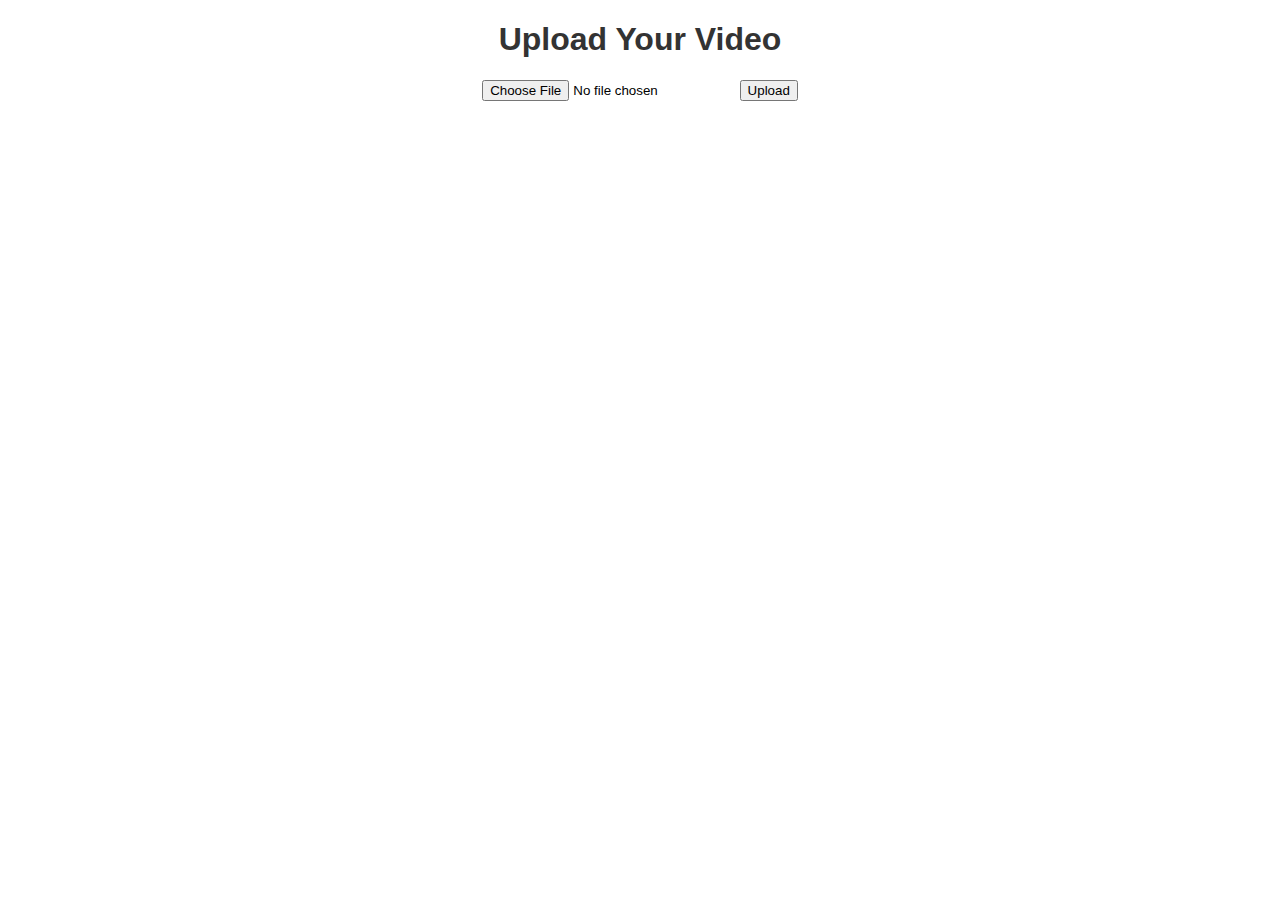
<file: templates/index.html>
<!DOCTYPE html>
<html lang="en">
<head>
    <title>Video Object Detection</title>
    <link rel="stylesheet" href="/static/css/style.css">
</head>
<body>
    <h1>Upload Your Video</h1>
    <form action="/upload" method="POST" enctype="multipart/form-data">
        <input type="file" name="video" required>
        <button type="submit">Upload</button>
    </form>
</body>
</html>
</file>
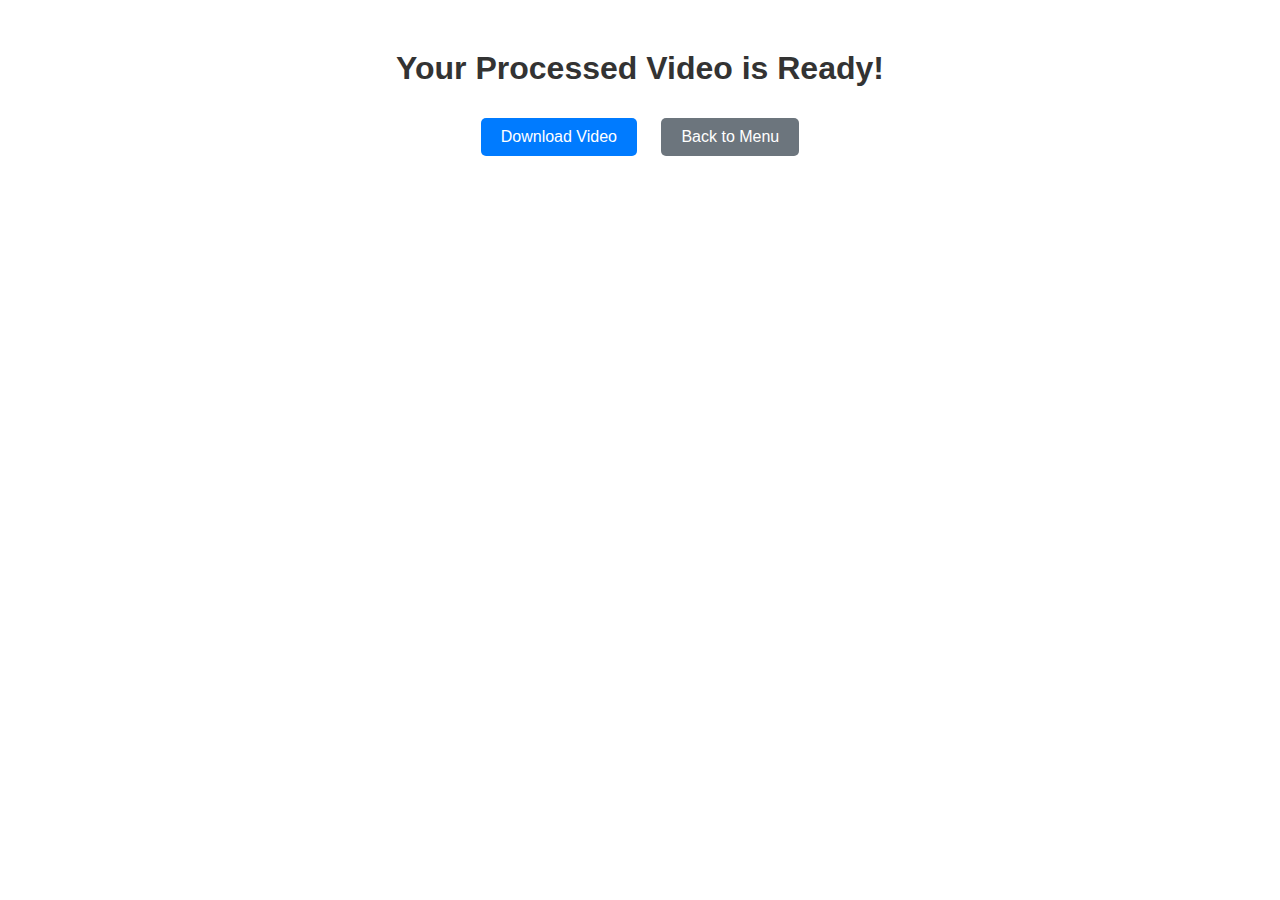
<file: templates/download.html>
<!DOCTYPE html>
<html lang="en">
<head>
    <meta charset="UTF-8">
    <meta name="viewport" content="width=device-width, initial-scale=1.0">
    <title>Download Processed Video</title>
    <link rel="stylesheet" href="/static/css/style.css">
</head>
<body>
    <div class="container">
        <h1>Your Processed Video is Ready!</h1>
        <a href="/download_video_file" class="btn btn-primary">Download Video</a>
        <a href="/" class="btn btn-secondary">Back to Menu</a>
    </div>
</body>
</html>
</file>
<file: static/css/style.css>
body {
    font-family: Arial, sans-serif;
    text-align: center;
    margin: 20px;
}

.container {
    margin-top: 50px;
}

h1 {
    color: #333;
}

a.btn {
    display: inline-block;
    margin: 10px;
    padding: 10px 20px;
    text-decoration: none;
    color: white;
    background-color: #007BFF;
    border-radius: 5px;
    font-size: 16px;
}

a.btn:hover {
    background-color: #0056b3;
}

a.btn-secondary {
    background-color: #6c757d;
}

a.btn-secondary:hover {
    background-color: #5a6268;
}

.result {
    display: flex;
    flex-direction: column;
    justify-content: center;
    align-items: center;
}
</file>
